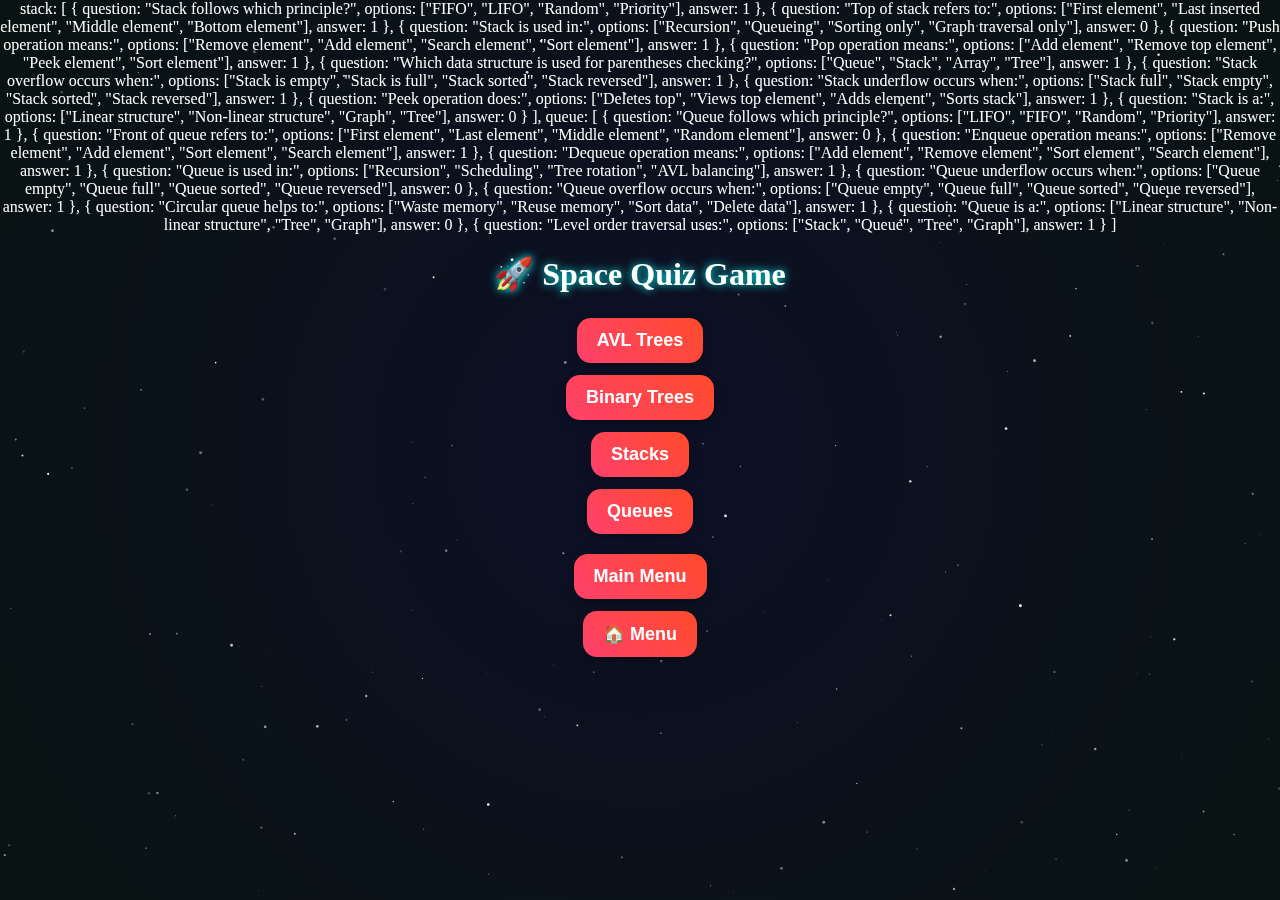
<file: index.html>
<!DOCTYPE html>
<html lang="en">
<head>
<meta charset="UTF-8">
<meta name="viewport" content="width=device-width, initial-scale=1.0">
<title>Space Quiz Game</title>
<link href="https://fonts.googleapis.com/css2?family=Press+Start+2P&display=swap" rel="stylesheet">
<link rel="stylesheet" href="style.css">
</head>
<body>
  stack: [
    { question: "Stack follows which principle?",
      options: ["FIFO", "LIFO", "Random", "Priority"],
      answer: 1 },

    { question: "Top of stack refers to:",
      options: ["First element", "Last inserted element", "Middle element", "Bottom element"],
      answer: 1 },

    { question: "Stack is used in:",
      options: ["Recursion", "Queueing", "Sorting only", "Graph traversal only"],
      answer: 0 },

    { question: "Push operation means:",
      options: ["Remove element", "Add element", "Search element", "Sort element"],
      answer: 1 },

    { question: "Pop operation means:",
      options: ["Add element", "Remove top element", "Peek element", "Sort element"],
      answer: 1 },

    { question: "Which data structure is used for parentheses checking?",
      options: ["Queue", "Stack", "Array", "Tree"],
      answer: 1 },

    { question: "Stack overflow occurs when:",
      options: ["Stack is empty", "Stack is full", "Stack sorted", "Stack reversed"],
      answer: 1 },

    { question: "Stack underflow occurs when:",
      options: ["Stack full", "Stack empty", "Stack sorted", "Stack reversed"],
      answer: 1 },

    { question: "Peek operation does:",
      options: ["Deletes top", "Views top element", "Adds element", "Sorts stack"],
      answer: 1 },

    { question: "Stack is a:",
      options: ["Linear structure", "Non-linear structure", "Graph", "Tree"],
      answer: 0 }
  ],

  queue: [
    { question: "Queue follows which principle?",
      options: ["LIFO", "FIFO", "Random", "Priority"],
      answer: 1 },

    { question: "Front of queue refers to:",
      options: ["First element", "Last element", "Middle element", "Random element"],
      answer: 0 },

    { question: "Enqueue operation means:",
      options: ["Remove element", "Add element", "Sort element", "Search element"],
      answer: 1 },

    { question: "Dequeue operation means:",
      options: ["Add element", "Remove element", "Sort element", "Search element"],
      answer: 1 },

    { question: "Queue is used in:",
      options: ["Recursion", "Scheduling", "Tree rotation", "AVL balancing"],
      answer: 1 },

    { question: "Queue underflow occurs when:",
      options: ["Queue empty", "Queue full", "Queue sorted", "Queue reversed"],
      answer: 0 },

    { question: "Queue overflow occurs when:",
      options: ["Queue empty", "Queue full", "Queue sorted", "Queue reversed"],
      answer: 1 },

    { question: "Circular queue helps to:",
      options: ["Waste memory", "Reuse memory", "Sort data", "Delete data"],
      answer: 1 },

    { question: "Queue is a:",
      options: ["Linear structure", "Non-linear structure", "Tree", "Graph"],
      answer: 0 },

    { question: "Level order traversal uses:",
      options: ["Stack", "Queue", "Tree", "Graph"],
      answer: 1 }
  ]

<canvas id="bg"></canvas>

<!-- MENU -->
<div id="menu" class="screen active menu">
  <h1>🚀 Space Quiz Game</h1>
  <button onclick="start('avl')">AVL Trees</button>
  <button onclick="start('binary')">Binary Trees</button>
  <button onclick="start('stack')">Stacks</button>
  <button onclick="start('queue')">Queues</button>
</div>

<!-- QUIZ -->
<div id="quiz" class="screen">
  <div class="card">
    <div class="top-bar">
      <span id="counter">Question 1/10</span>
      <span id="score">Score: 0</span>
    </div>
    <h3 id="question"></h3>
    <div id="answers" class="answers"></div>
    <div id="tip"></div>
    <button id="next" onclick="next()" style="display:none">Next</button>
  </div>
</div>

<!-- RESULT -->
<div id="result" class="screen result">
  <h2 id="final"></h2>
  <button onclick="menu()">Main Menu</button>
</div>

<!-- MENU BUTTON ALWAYS VISIBLE -->
<button id="menuBtn" onclick="menu()">🏠 Menu</button>

<script src="script.js"></script>
</body>
</html>
</file>
<file: style.css>
body {
  margin: 0;
  font-family: 'Comic Sans MS', cursive;
  overflow: hidden;
  color: white;
  text-align: center;
}

canvas {
  position: fixed;
  top: 0;
  left: 0;
  z-index: -1;
}

.container {
  margin-top: 50px;
}

.card {
  display: none;
  background: rgba(0, 0, 0, 0.6);
  padding: 30px;
  border-radius: 20px;
  width: 90%;
  max-width: 520px;
  margin: auto;
  box-shadow: 0 0 30px #fff;
  transition: background-color 0.6s ease;
}

.card.active {
  display: block;
}

button {
  display: block;
  margin: 12px auto;
  padding: 12px 20px;
  border: none;
  border-radius: 14px;
  color: white;
  font-size: 18px;
  cursor: pointer;
  transition: transform 0.3s ease, filter 0.3s ease;
  font-weight: 700;
  box-shadow: 0 3px 8px rgba(0,0,0,0.3);
  background: linear-gradient(45deg, #ff416c, #ff4b2b);
}

button:hover {
  transform: scale(1.1);
  filter: brightness(110%);
}

.top {
  display: flex;
  justify-content: space-between;
  font-size: 18px;
  margin-bottom: 20px;
}

h1 {
  font-size: 32px;
  margin-bottom: 25px;
  font-weight: 900;
  text-shadow: 0 0 8px #00fff7;
}

/* Button backgrounds for themes (dynamic but fallback colors) */
button.algorithm { background: linear-gradient(45deg, #2193b0, #6dd5ed); }
button.datastructure { background: linear-gradient(45deg, #11998e, #38ef7d); }
button.avl { background: linear-gradient(45deg, #f7971e, #ffd200); }
button.binary { background: linear-gradient(45deg, #7b4397, #dc2430); }
</file>
